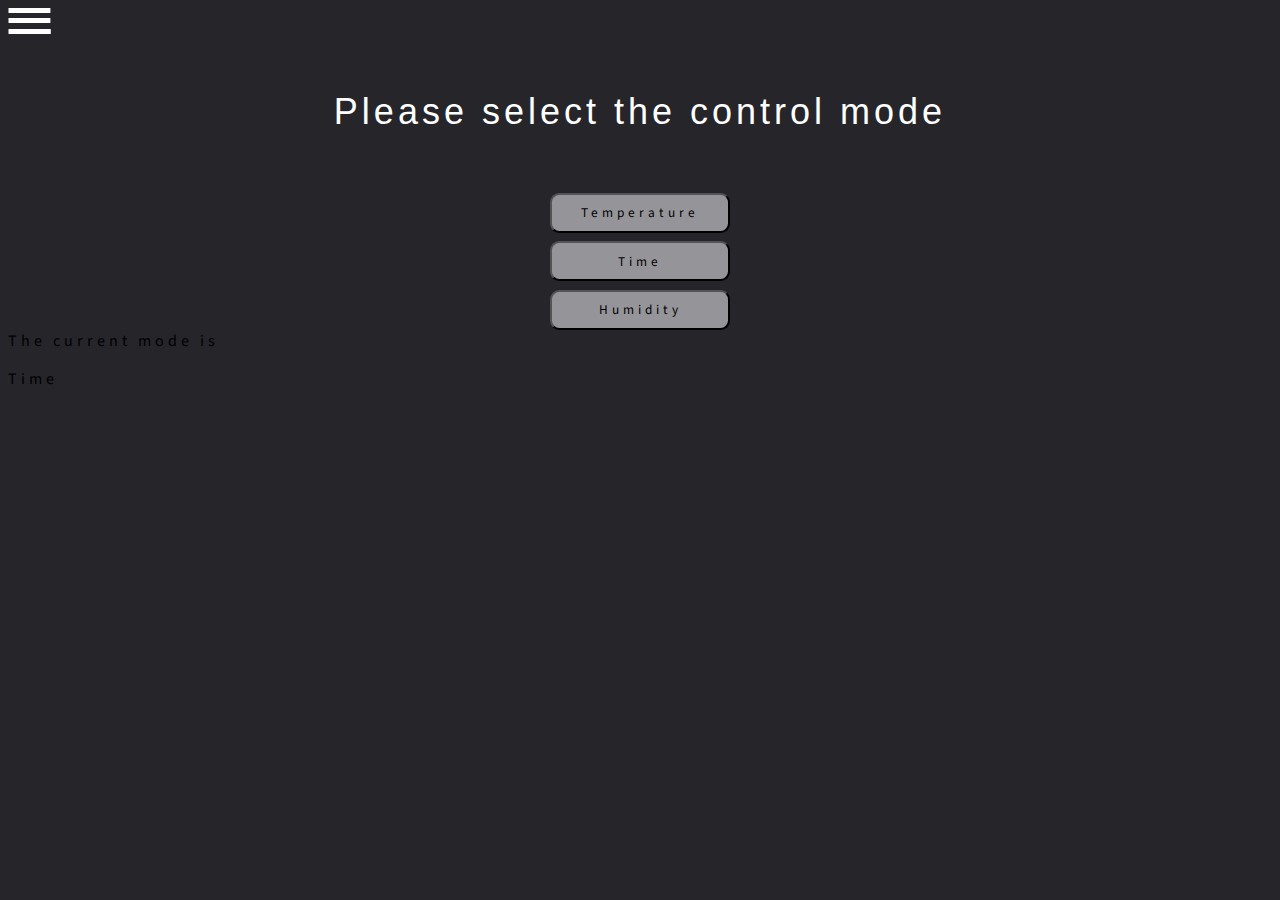
<file: index.html>
<!DOCTYPE html>
<html lang="en">
<head>
    <meta charset="UTF-8">
    <meta http-equiv="X-UA-Compatible" content="IE=edge">
    <meta name="viewport" content="width=device-width, initial-scale=1.0">
    <title>AFS GUI</title>
    <link rel="stylesheet" href="style.css">

    <style>
        .button2 {
        background-color: #4CAF50; /* Green */
        border: none;
        color: white;
        padding: 15px 32px;
        text-align: center;
        text-decoration: none;
        display: inline-block;
        font-size: 16px;
        }
    </style>

    <script>
        function tempButton(){
            actMode.innerHTML = "Temperature mode";            
        }

        function timeButton(){
            actMode.innerHTML = "Time mode";            
        }

        function humidityButton(){
            actMode.innerHTML = "Humidity mode";            
        }
    </script>
</head>
<body>
    <div>
        <img src="img/menu.png">
    </div>

    <div class="textHeadline">
        Please select the control mode
    </div>

    <div class="text">
        <button onclick="tempButton()" class="button">Temperature</button>        
    </div>

    <div class="text">
        <button onclick="timeButton()" class="button">Time</button>
    </div>

    <div class="text">
        <button onclick="humidityButton()" class="button">Humidity</button>
    </div>

    <div class="currentModeDesine">
        The current mode is
    </div>



    <div class="actModeDesign">
        <p class="actModeTextDesign" id="actMode">
            Time
        </p>
    </div>
</body>
</html>
</file>
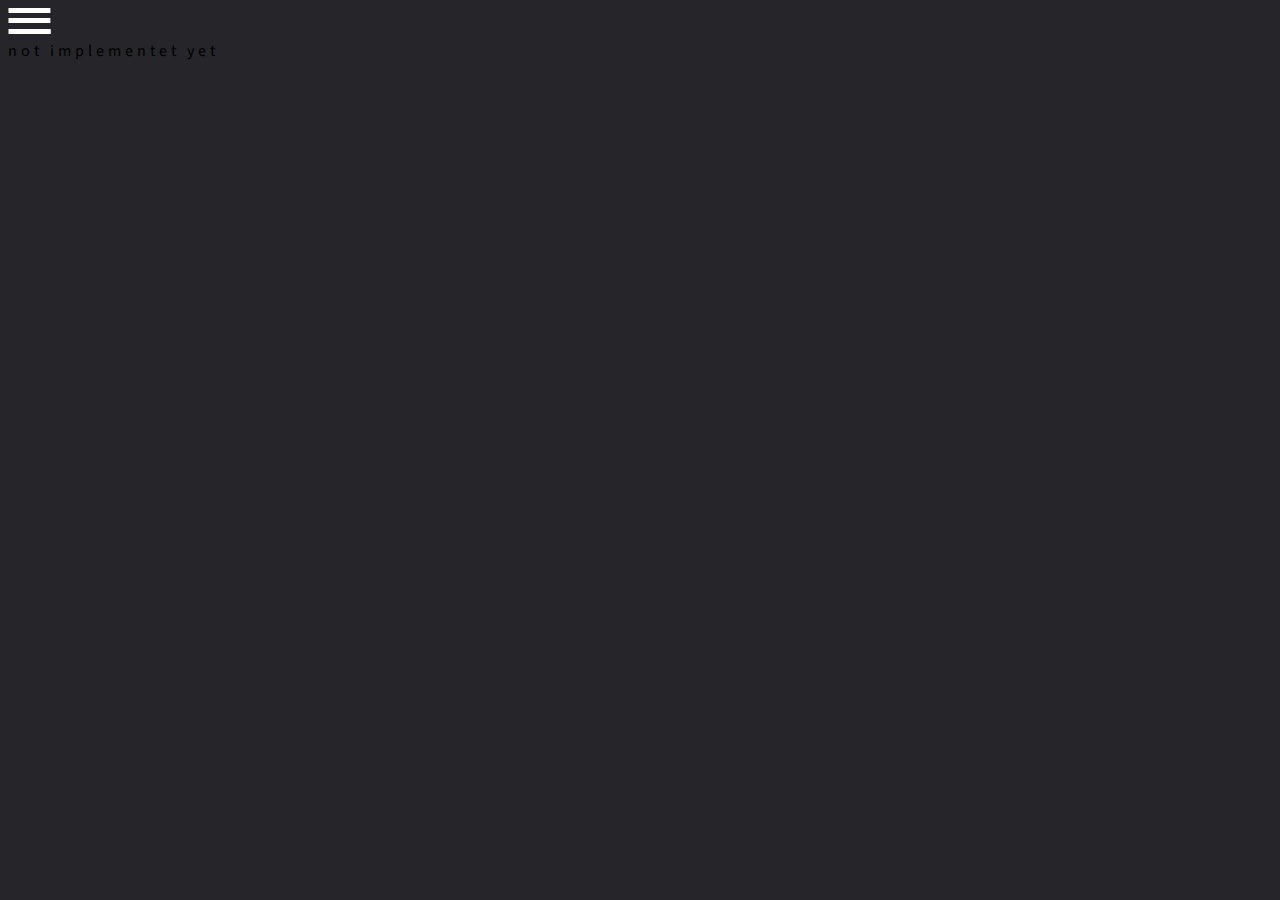
<file: humidity.html>
<!DOCTYPE html>
<html lang="en">
<head>
    <meta charset="UTF-8">
    <meta http-equiv="X-UA-Compatible" content="IE=edge">
    <meta name="viewport" content="width=device-width, initial-scale=1.0">
    <title>humidity</title>
    <link rel="stylesheet" href="style.css">
</head>
<body>
    <div>
        <a href="navigation.html">
            <img src="img/menu.png">
        </a>
    </div>
    <div class="textHeadline2">
        not implementet yet
    </div>
    
</body>
</html>
</file>
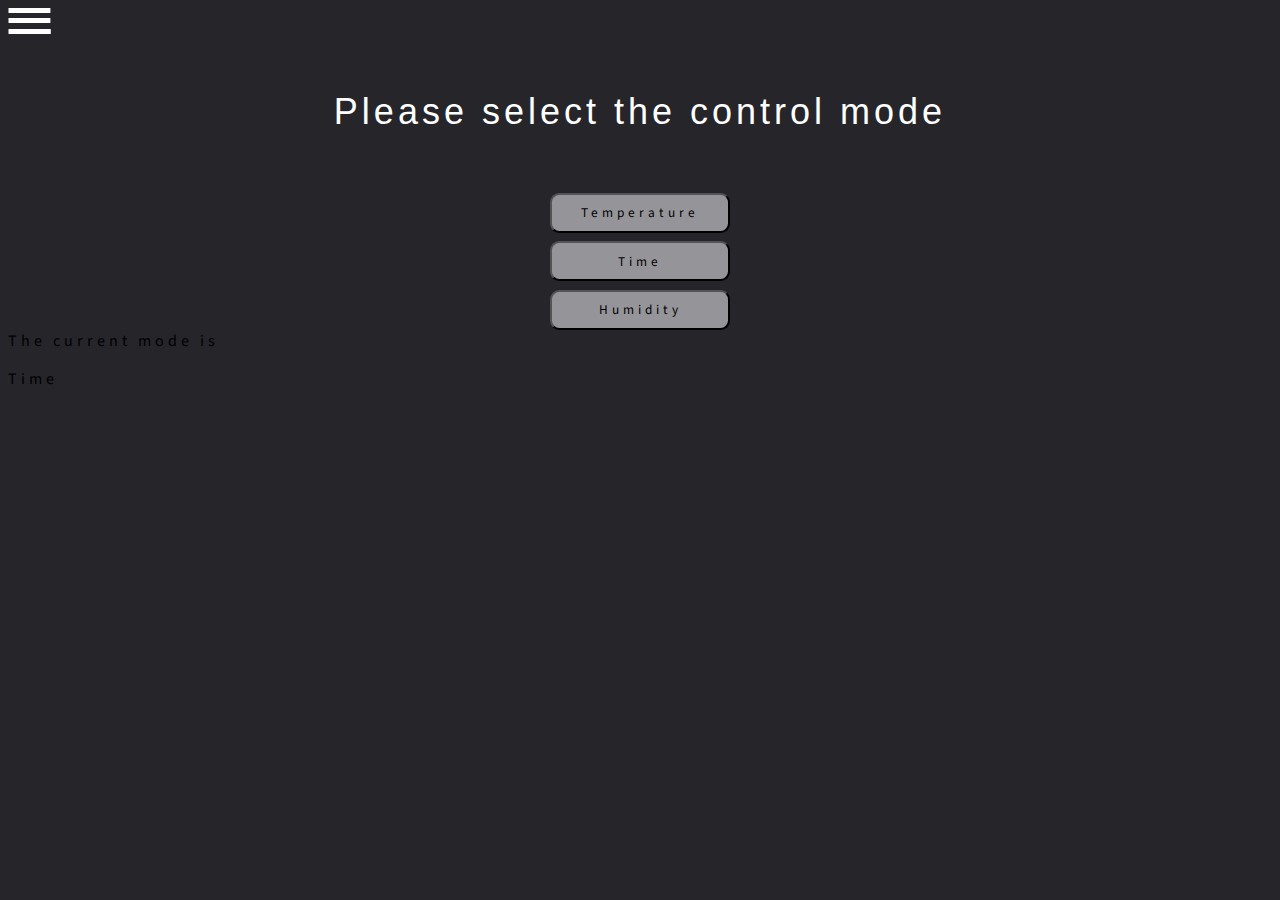
<file: mode.html>
<!DOCTYPE html>
<html lang="en">
<head>
    <meta charset="UTF-8">
    <meta http-equiv="X-UA-Compatible" content="IE=edge">
    <meta name="viewport" content="width=device-width, initial-scale=1.0">
    <title>Mode</title>
    <link rel="stylesheet" href="style.css">

    <style>
        .button2 {
        background-color: #4CAF50; /* Green */
        border: none;
        color: white;
        padding: 15px 32px;
        text-align: center;
        text-decoration: none;
        display: inline-block;
        font-size: 16px;
        }
    </style>

    <script>
        function tempButton(){
            actMode.innerHTML = "Temperature mode";            
        }

        function timeButton(){
            actMode.innerHTML = "Time mode";            
        }

        function humidityButton(){
            actMode.innerHTML = "Humidity mode";            
        }
    </script>
</head>
<body>
    <div>
        <a href="navigation.html">
            <img src="img/menu.png">
        </a>
    </div>

    <div class="textHeadline">
        Please select the control mode
    </div>

    <div class="text">
        <button onclick="tempButton()" class="button">Temperature</button>        
    </div>

    <div class="text">
        <button onclick="timeButton()" class="button">Time</button>
    </div>

    <div class="text">
        <button onclick="humidityButton()" class="button">Humidity</button>
    </div>

    <div class="currentModeDesine">
        The current mode is
    </div>

    <div class="actModeDesign">
        <p class="actModeTextDesign" id="actMode">
            Time
        </p>
    </div>
</body>
</html>
</file>
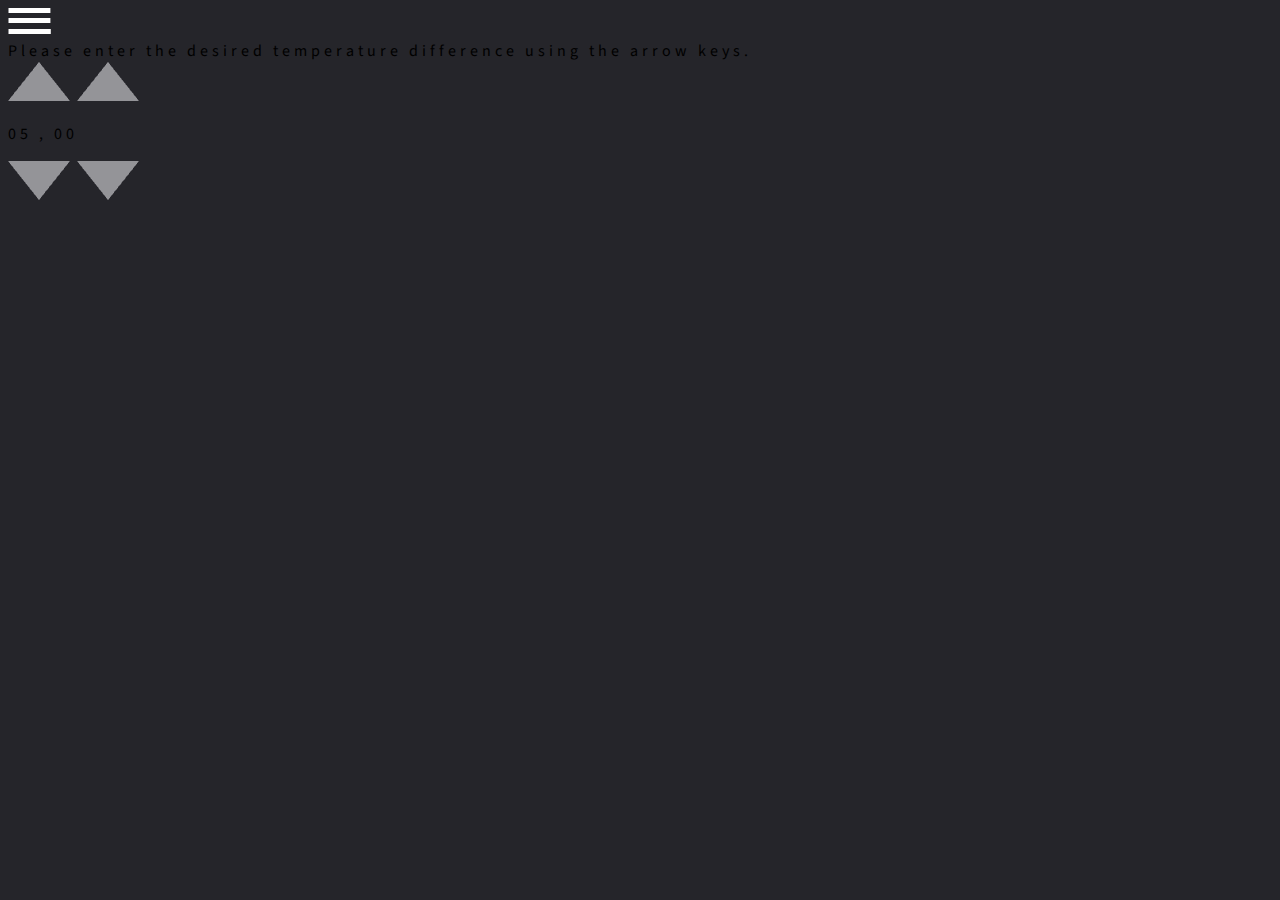
<file: temp.html>
<!DOCTYPE html>
<html lang="en">
<head>
    <meta charset="UTF-8">
    <meta http-equiv="X-UA-Compatible" content="IE=edge">
    <meta name="viewport" content="width=device-width, initial-scale=1.0">
    <title>Temperature</title>
    <link rel="stylesheet" href="style.css">
    
    <script>
        let maxMSD = 13;            // Maximum  most signifition data 
        let minMSD = 3;             // Minimum most signifition data 
        let deltaMSD = 1;

        let maxLSD = 50;            // Maximum  least signifition data 
        let minLSD = 50;            // Minimum least signifition data  
        let deltaLSD = 50; 

        let minutes = 5;
        let seconds = 0; 

        function upMinutes(){
            if(minutes < maxMSD){
                if(minutes == (maxMSD - 1)){
                    seconds = 0;
                }
                minutes = minutes + deltaMSD; 
                printDifTime(); 
            }
        }

        function downMinutes(){
            if(minutes > minMSD){
                minutes = minutes - deltaMSD; 
                printDifTime(); 
            }
        }

        function upSeconds(){
            if(seconds < maxLSD && minutes < maxMSD){
                seconds = seconds + deltaLSD; 
                printDifTime(); 
            }else{
                seconds = minLSD - deltaLSD;
                upMinutes(); 
            }
        }

        function downSeconds(){
            if(seconds >= minLSD){
                seconds = seconds - deltaLSD;
                printDifTime();
            }else if(minutes > minMSD){
                seconds = maxLSD;
                downMinutes(); 
            }
        }

        function printDifTime(){
            if(minutes < 10){
                if(seconds < 50){
                    difTime.innerHTML = '0' + minutes + ' , ' + '0' + seconds;
                }else{
                    difTime.innerHTML = '0' + minutes + ' , ' + seconds;
                }
               
            }else{
                if(seconds < 50){
                    difTime.innerHTML = minutes + ' , ' + '0' + seconds;
                }else{
                    difTime.innerHTML = minutes + ' , ' + seconds;
                }
            }        
        }


    </script>

</head>
<body>
    <div>
        <a href="navigation.html">
            <img src="img/menu.png">
        </a>
    </div>

    <div class="textHeadline2">
        Please enter the desired temperature difference using the arrow keys.
    </div>

    <div>
        <img class="upLeft" onclick="upMinutes()" src="img/up.png" alt="">

        <img class="upRight" onclick="upSeconds()" src="img/up.png" alt="">
    </div>

    <div>
        
        <div class="timeDesign">
            <p class="timeText" id="difTime">
                05 , 00
            </p>
        </div>
    </div>

    <div>
        <img class="downLeft" onclick="downMinutes()" src="img/down.png" alt="">

        <img class="downRight" onclick="downSeconds()" src="img/down.png" alt="">
    </div>
</body>
</html>
</file>
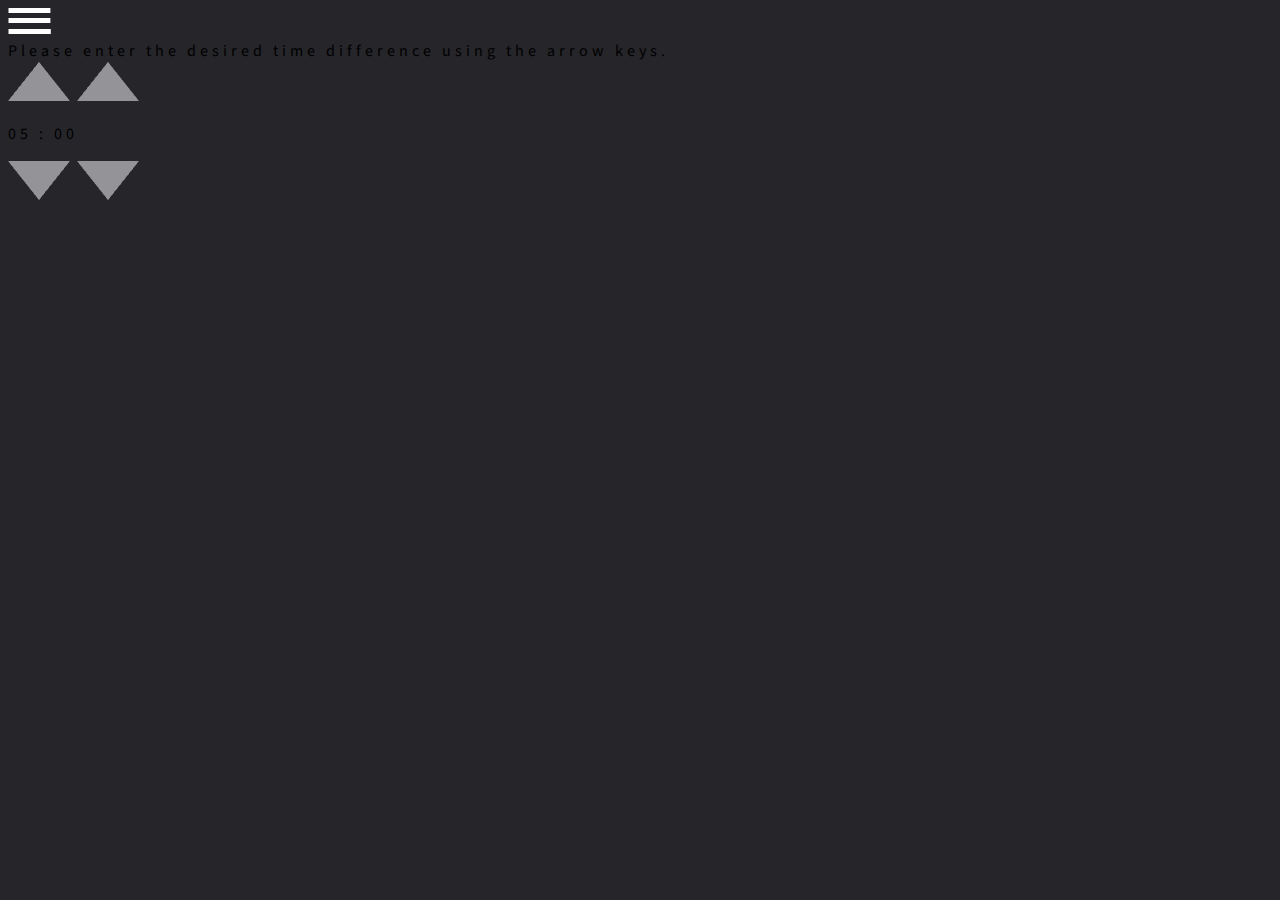
<file: time.html>
<!DOCTYPE html>
<html lang="en">
<head>
    <meta charset="UTF-8">
    <meta http-equiv="X-UA-Compatible" content="IE=edge">
    <meta name="viewport" content="width=device-width, initial-scale=1.0">
    <title>Time</title>
    <link rel="stylesheet" href="style.css">

    <script>
        let maxMSD = 60;            // Maximum  most signifition data 
        let minMSD = 1;             // Minimum most signifition data 
        let deltaMSD = 1;

        let maxLSD = 45;            // Maximum  least signifition data 
        let minLSD = 15;            // Minimum least signifition data  
        let deltaLSD = 15; 

        let minutes = 5;
        let seconds = 0; 

        function upMinutes(){
            if(minutes < maxMSD){
                if(minutes == (maxMSD - 1)){
                    seconds = 0;
                }
                minutes = minutes + deltaMSD; 
                printDifTime(); 
            }
        }

        function downMinutes(){
            if(minutes > minMSD){
                minutes = minutes - deltaMSD; 
                printDifTime(); 
            }
        }

        function upSeconds(){
            if(seconds < maxLSD && minutes < maxMSD){
                seconds = seconds + deltaLSD; 
                printDifTime(); 
            }else{
                seconds = minLSD - deltaLSD;
                upMinutes(); 
            }
        }

        function downSeconds(){
            if(seconds >= minLSD){
                seconds = seconds - deltaLSD;
                printDifTime();
            }else if(minutes > minMSD){
                seconds = maxLSD;
                downMinutes(); 
            }
        }

        function printDifTime(){
            if(minutes < 10){
                if(seconds < 10){
                    difTime.innerHTML = '0' + minutes + ' : ' + '0' + seconds;
                }else{
                    difTime.innerHTML = '0' + minutes + ' : ' + seconds;
                }
               
            }else{
                if(seconds < 10){
                    difTime.innerHTML = minutes + ' : ' + '0' + seconds;
                }else{
                    difTime.innerHTML = minutes + ' : ' + seconds;
                }
            }      
        }


    </script>

</head>
<body>
    <div>
        <a href="navigation.html">
            <img src="img/menu.png">
        </a>
    </div>

    <div class="textHeadline2">
        Please enter the desired time difference using the arrow keys.
    </div>

    <div>
        <img class="upLeft" onclick="upMinutes()" src="img/up.png" alt="">

        <img class="upRight" onclick="upSeconds()" src="img/up.png" alt="">
    </div>

    <div>
        
        <div class="timeDesign">
            <p class="timeText" id="difTime">
                05 : 00
            </p>
        </div>
    </div>

    <div>
        <img class="downLeft" onclick="downMinutes()" src="img/down.png" alt="">

        <img class="downRight" onclick="downSeconds()" src="img/down.png" alt="">
    </div>
</body>
</html>
</file>
<file: style.css>
@import url('https://fonts.googleapis.com/css2?family=Source+Sans+Pro:wght@600&display=swap');

*{
    font-family: 'Source Sans Pro', sans-serif;
    letter-spacing: 4px;
    background-color: #25252A;
}


.text{
    font-size: 36px;
    color: white;
    font-family: 'Roboto', sans-serif;
    text-align: center;
}

.textHeadline{
    font-size: 36px;
    color: white;
    font-family: 'Roboto', sans-serif;
    text-align: center;
    line-height: 4;
}

.button{
    width: 180px;
    height: 40px;
    text-align: center;
    border-radius: 0.25cm;
    background-color: #959599;

}

.background{
    font-size: 36px;
    color: black;
    background-color: #959599;
    border-radius: 0.3cm;

    width: 400px;

}

.container {
    display: grid;
    justify-content: center;
    align-items: center;
 }
</file>
